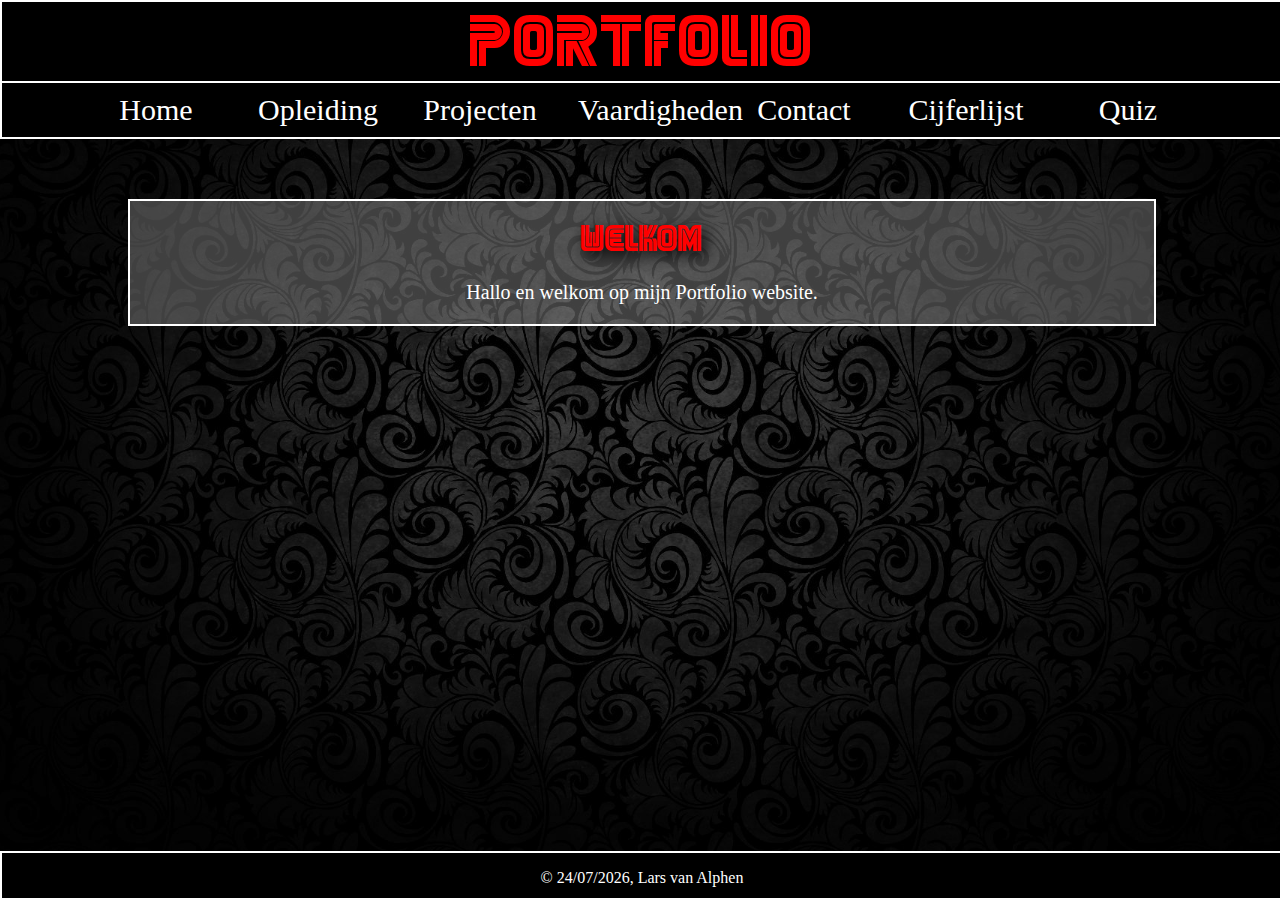
<file: Home/Index.html>
﻿<!--
Opdracht:       Portfolio
Auteur:         Lars van Alphen
Aanmaakdatum:   startdatum + tijd>
Bestandsnaam:   Index.html
-->
<!DOCTYPE HTML>
<html>
    <head>
        <title>
            Portfolio
        </title>
        <meta name="description" content="Portfolio website">
        <meta name="keywords" content="Lars van Alphen, portfolio">
        <!--Declareren van de tekenreeks-->
        <meta charset="UTF-8">
        <link href="../CSS/StyleSheet.css" rel="stylesheet" type="text/css">
        <script src="../Js/jquery-3.1.1.js"></script>
        <script src="../Js/Script.js"></script>
    </head>
    <body>
        <!--Menu-->
        <header>
            <!--Hoofdtitel-->
            <h1>Portfolio</h1>
            <!--Navigatie bar-->
            <nav>
                <ul id="menu">
                    <li><a href="../Home/Index.html">Home</a></li>
                    <li><a href="../Opleiding/Opleiding.html">Opleiding</a></li>
                    <li><a href="../Project/Project.html">Projecten</a></li>
                    <li><a href="../Vaardigheden/Vaardigheden.html">Vaardigheden</a></li>
                    <li><a href="../Contact/Contact.php">Contact</a></li>
                    <li><a href="../Cijferlijst/Inlog.php">Cijferlijst</a></li>
                    <li><a href="../Quiz/Quiz.html">Quiz</a></li>
                </ul>
            </nav>
        </header>
        <!--Content-->
        <section id="ruimte">
            <article id="content">
                <h2>Welkom</h2>
                <p>Hallo en welkom op mijn Portfolio website.</p>
            </article>
        </section>
        <!--Footer-->
        <footer>
            <p>&#169 <script>writeDate();</script>, Lars van Alphen</p>
        </footer>
    </body>
</html>
</file>
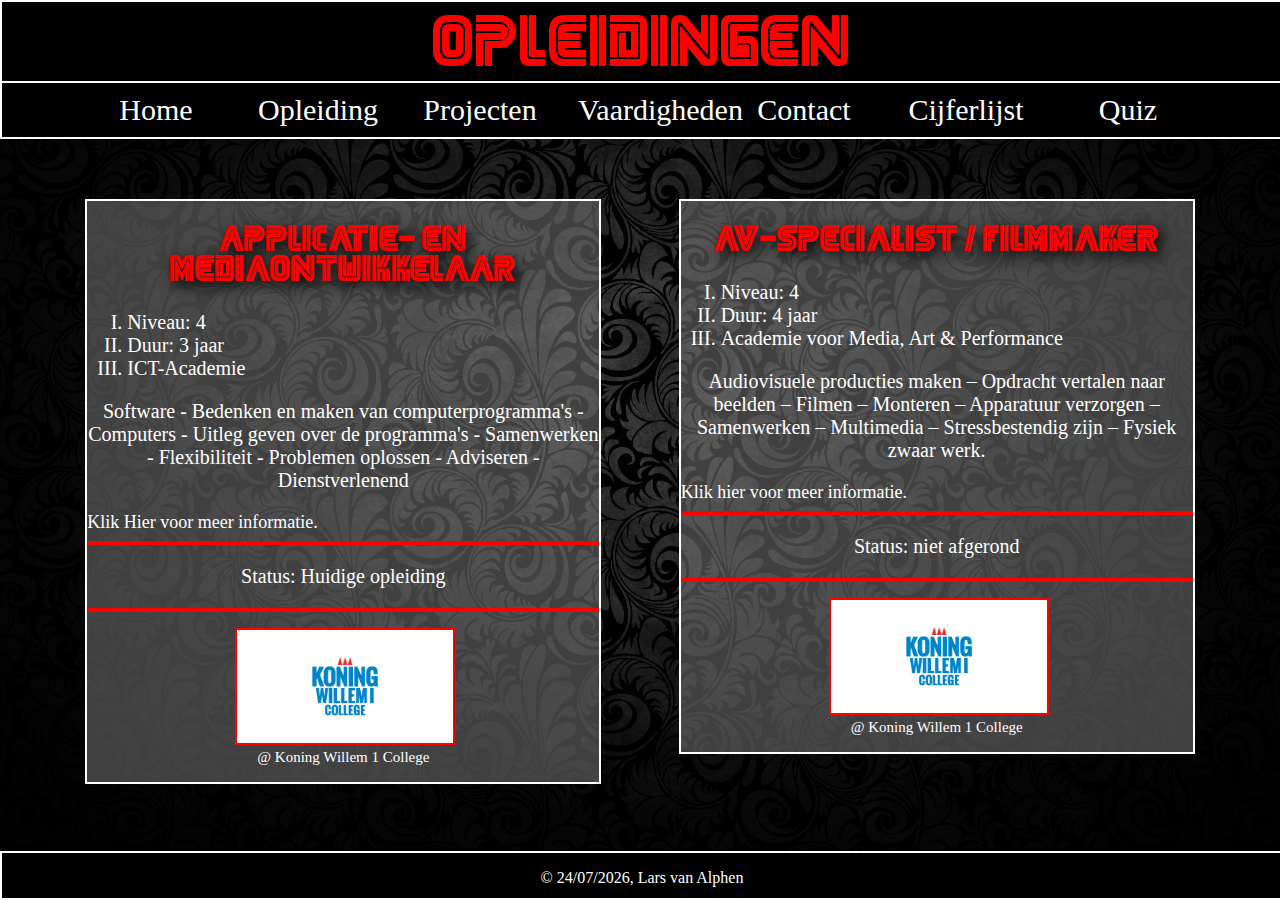
<file: Opleiding/Opleiding.html>
﻿<!--
Opdracht:       Portfolio
Auteur:         Lars van Alphen
Aanmaakdatum:   <startdatum + tijd>
Bestandsnaam:   Opleiding.html
-->

<!DOCTYPE HTML>
<html>
    <head>
        <title>
            Opleidingen
        </title>
        <meta name="description" content="huidige opleiding">
        <meta name="keywords" content="opleiding">
        <!--Declareren van de tekenreeks-->
        <meta charset="UTF-8">
        <link href="../CSS/StyleSheet.css" rel="stylesheet" type="text/css">
        <script src="../Js/jquery-3.1.1.js"></script>
        <script src="../Js/Script.js"></script>
    </head>
    <body>
        <!--Menu-->
        <header>
            <!--Hoofdtitel-->
            <h1>Opleidingen</h1>
            <!--Navigatie bar-->
            <nav>
                <ul id="menu">
                    <li><a href="../Home/Index.html">Home</a></li>
                    <li><a href="../Opleiding/Opleiding.html">Opleiding</a></li>
                    <li><a href="../Project/Project.html">Projecten</a></li>
                    <li><a href="../Vaardigheden/Vaardigheden.html">Vaardigheden</a></li>
                    <li><a href="../Contact/Contact.php">Contact</a></li>
                    <li><a href="../Cijferlijst/Inlog.php">Cijferlijst</a></li>
                    <li><a href="../Quiz/Quiz.html">Quiz</a></li>
                </ul>
            </nav>
        </header>
        <!--Content-->
        <section id="ruimte">
            <!--Opleidingen-->
            <article>
                <h2>applicatie- en mediaontwikkelaar</h2>
                <ul>
                    <li>
                        Niveau: 4
                    </li>
                    <li>
                        Duur: 3 jaar
                    </li>
                    <li>
                        ICT-Academie
                    </li>
                </ul>
                <p>
                    Software - Bedenken en maken van computerprogramma's - Computers - Uitleg geven over de programma's - Samenwerken - Flexibiliteit - Problemen oplossen - Adviseren - Dienstverlenend
                </p>
                <a href="https://www.kw1c.nl/opleiding/25187o10/applicatie-en-mediaontwikkelaar-bol">Klik Hier voor meer informatie.</a>
                <hr>
                <p>Status: Huidige opleiding</p>
                <hr>
                <figure>
                    <img src="../Img/KW1C.jpg" alt="Koning Willem 1 College">
                    <figcaption>@ Koning Willem 1 College</figcaption>
                </figure>
            </article>
            <article>
                <h2>av-specialist / filmmaker</h2>
                <ul>
                    <li>
                        Niveau: 4
                    </li>
                    <li>
                        Duur: 4 jaar
                    </li>
                    <li>
                        Academie voor Media, Art & Performance
                    </li>
                </ul>
                <p>
                    Audiovisuele producties maken – Opdracht vertalen naar beelden – Filmen – Monteren – Apparatuur verzorgen – Samenwerken – Multimedia – Stressbestendig zijn – Fysiek zwaar werk.
                </p>
                
                <a href="https://www.kw1c.nl/opleiding/25194o10/av-specialist-filmmaker-bol">Klik hier voor meer informatie.</a>
                <hr>
                <p>Status: niet afgerond</p>
                <hr>
                <figure>
                    <img src="../Img/KW1C.jpg" alt="Koning Willem 1 College">
                    <figcaption>@ Koning Willem 1 College</figcaption>
                </figure>
            </article>
        </section>
        <!--Footer-->
        <footer>
            <p>&#169 <script>writeDate();</script>, Lars van Alphen</p>
        </footer>
    </body>
</html>
</file>
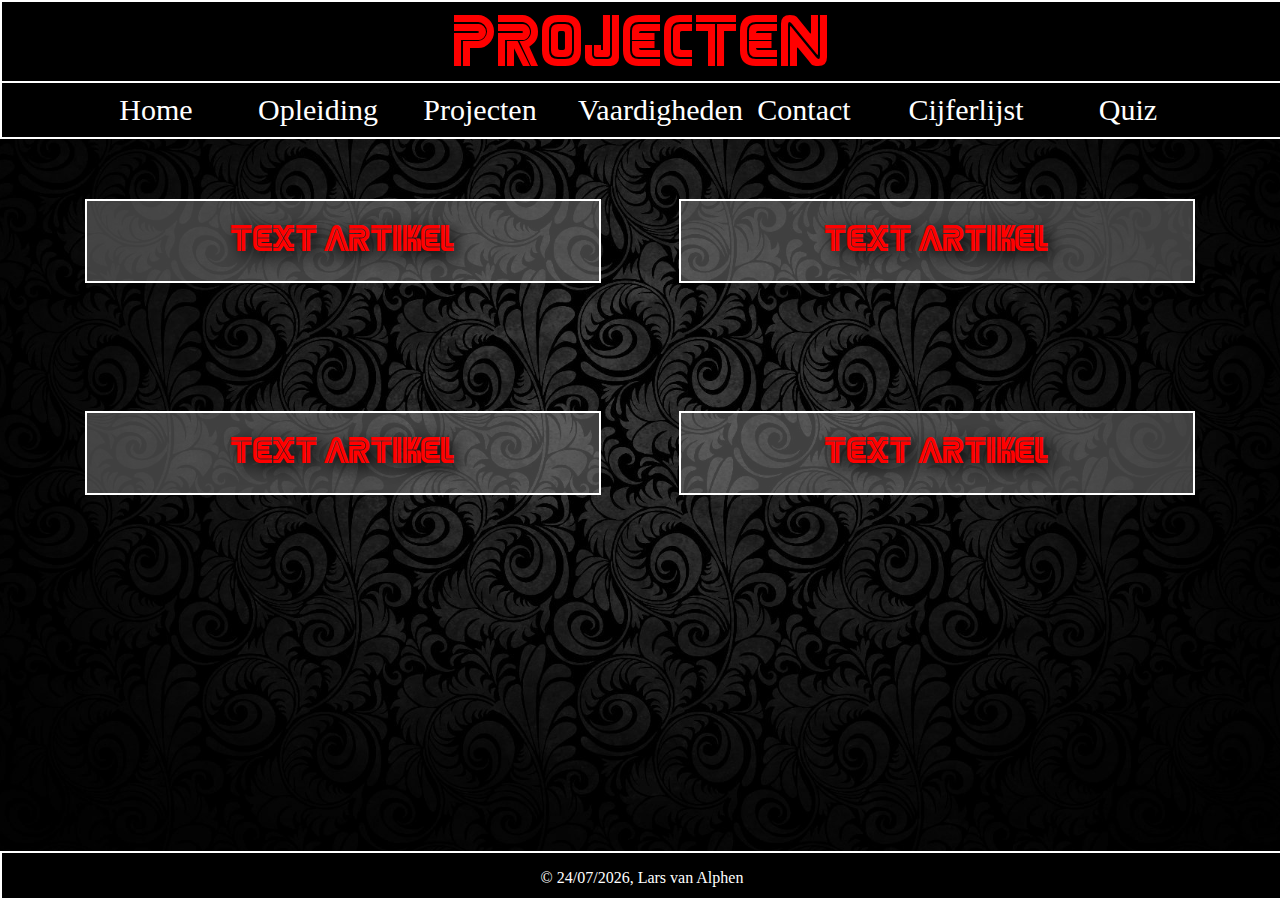
<file: Project/Project.html>
﻿<!--
Opdracht:       Portfolio
Auteur:         Lars van Alphen
Aanmaakdatum:   startdatum + tijd>
Bestandsnaam:   Project.html
-->

<!DOCTYPE HTML>
<html>
    <head>
        <title>
            Projecten
        </title>
        <meta name="description" content="Portfolio website">
        <meta name="keywords" content="Lars van Alphen, portfolio">
        <!--Declareren van de tekenreeks-->
        <meta charset="UTF-8">
        <link href="../CSS/StyleSheet.css" rel="stylesheet" type="text/css">
        <script src="../Js/jquery-3.1.1.js"></script>
        <script src="../Js/Script.js"></script>
    </head>
    <body>
        <!--Menu-->
        <header>
            <!--Hoofdtitel-->
            <h1>Projecten</h1>
            <!--Navigatie bar-->
            <nav>
                <ul id="menu">
                    <li><a href="../Home/Index.html">Home</a></li>
                    <li><a href="../Opleiding/Opleiding.html">Opleiding</a></li>
                    <li><a href="../Project/Project.html">Projecten</a></li>
                    <li><a href="../Vaardigheden/Vaardigheden.html">Vaardigheden</a></li>
                    <li><a href="../Contact/Contact.php">Contact</a></li>
                    <li><a href="../Cijferlijst/Inlog.php">Cijferlijst</a></li>
                    <li><a href="../Quiz/Quiz.html">Quiz</a></li>
                </ul>
            </nav>
        </header>
        <!--Content-->
        <section id="ruimte">
            <!--Projecten-->
            <article>
                <h2>Text artikel</h2>
            </article>
            <article>
                <h2>Text artikel</h2>
            </article>
            <article>
                <h2>Text artikel</h2>
            </article>
            <article>
                <h2>Text artikel</h2>
            </article>
        </section>
        <!--Footer-->
        <footer>
            <p>&#169 <script>writeDate();</script>, Lars van Alphen</p>
        </footer>
    </body>
</html>
</file>
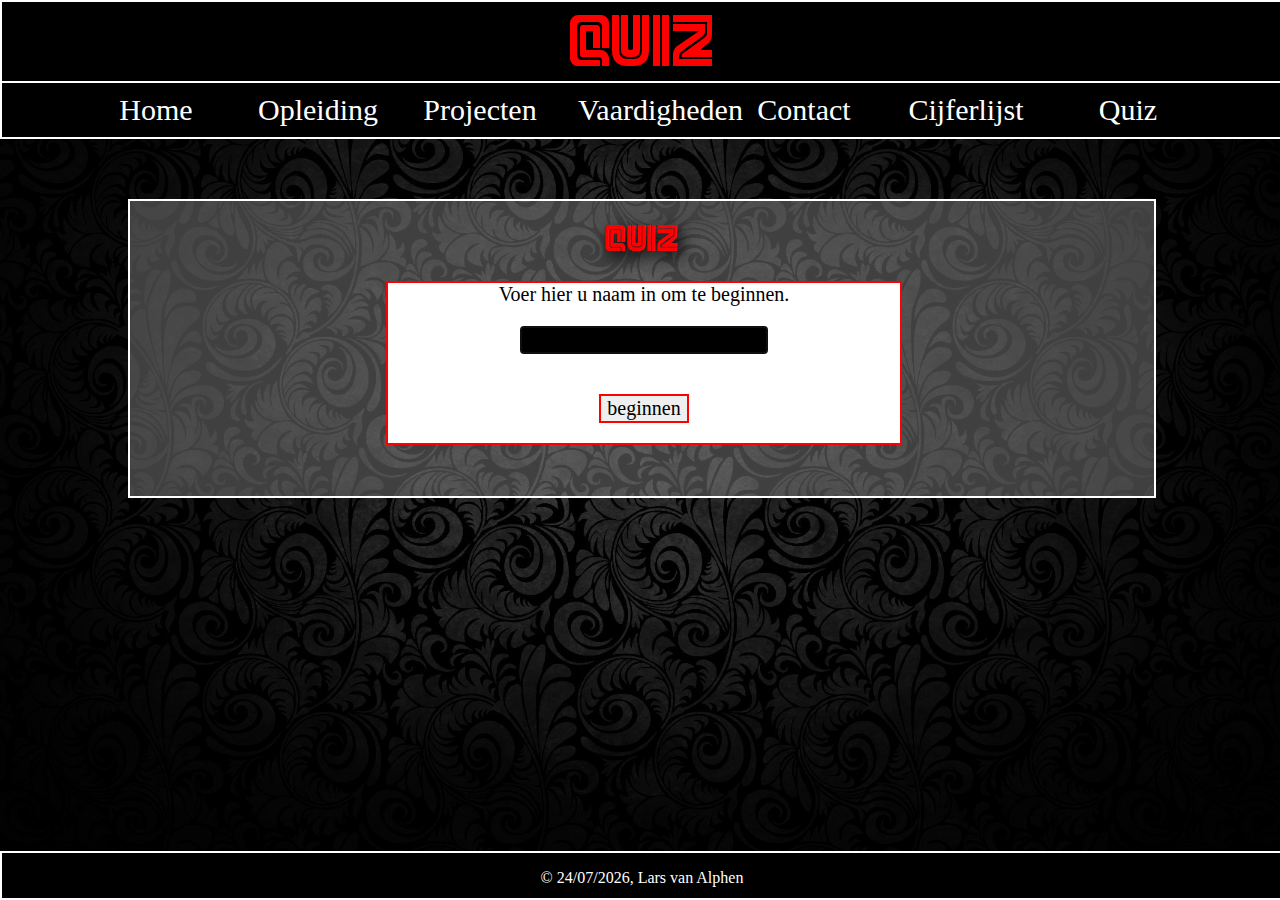
<file: Quiz/Quiz.html>
﻿<!--
Opdracht:       Portfolio
Auteur:         Lars van Alphen
Aanmaakdatum:   startdatum + tijd>
Bestandsnaam:   Quiz.html
-->

<!DOCTYPE HTML>
<html>
    <head>
        <title>
            Quiz
        </title>
        <meta name="description" content="Quiz">
        <meta name="keywords" content="Lars van Alphen, Quiz">
        <!--Declareren van de tekenreeks-->
        <meta charset="UTF-8">
        <link href="../CSS/StyleSheet.css" rel="stylesheet" type="text/css">
        <script src="../Js/jquery-3.1.1.js"></script>
        <script src="../Js/Script.js"></script>
    </head>
    <body>
        <!--Menu-->
        <header>
            <!--Hoofdtitel-->
            <h1>Quiz</h1>
            <!--Navigatie bar-->
            <nav>
                <ul id="menu">
                    <li><a href="../Home/Index.html">Home</a></li>
                    <li><a href="../Opleiding/Opleiding.html">Opleiding</a></li>
                    <li><a href="../Project/Project.html">Projecten</a></li>
                    <li><a href="../Vaardigheden/Vaardigheden.html">Vaardigheden</a></li>
                    <li><a href="../Contact/Contact.php">Contact</a></li>
                    <li><a href="../Cijferlijst/Inlog.php">Cijferlijst</a></li>
                    <li><a href="../Quiz/Quiz.html">Quiz</a></li>
                </ul>
            </nav>
        </header>
        <!--Content-->
        <section id="ruimte">
            <article id="content">
                <h2>Quiz</h2>
                <!--Naam opgeven-->
                <form id="inputName">
                    <label>Voer hier u naam in om te beginnen.</label>
                    <br>
                    <input id="Name" type="text" value="">
                    <br>
                    <input id="Button" type="button" value="beginnen">
                </form>
                <!--Formulier starten-->
                <form id="startReady" hidden="hidden">
                    <label id="Greet"></label>
                    <br>
                    <label id="Rules">
                        U Krijgt zometeen een aantal vragen te zien.
                        Aan u de taak om deze zo goed mogenlijk te beantwoorden.
                        Aan het einde van de quiz krijgt u u score te zien.
                    </label>
                    <br>
                    <label id="Starten?">Bent u klaar om de quiz te starten?</label>
                    <br>
                    <input id="Start" type="button" value="Starten!">
                </form>
                <!--Quiz-->
                <form id="Quiz" hidden="hidden">
                    <label id="Questions"></label>
                    <br />
                    <label id="Options"></label>
                    <br />
                    <input id="A1" type="button" value="A" onclick="isCorrect('A')"/>
                    <input id="A2" type="button" value="B" onclick="isCorrect('B')"/>
                    <input id="A3" type="button" value="C" onclick="isCorrect('C')"/>
                    <br />
                    <label id="yayOrNay"></label>
                    <label id="Timer"></label>
                    <br />
                    <label id="Score"></label>
                    <br />
                    <label id="Percentage"></label>
                </form>
                <!-- Eindscore-->
                <form id="endForm" hidden="hidden">
                    <p id="Congrats">Gefeliciteerd u eindscore is maar liefst</p>
                    <h2 id="endScore" hidden="hidden"></h2>
                </form>
                
            </article>
        </section>
        <!--Footer-->
        <footer>
            <p>&#169 <script>writeDate();</script>, Lars van Alphen</p>
        </footer>
    </body>
</html>
</file>
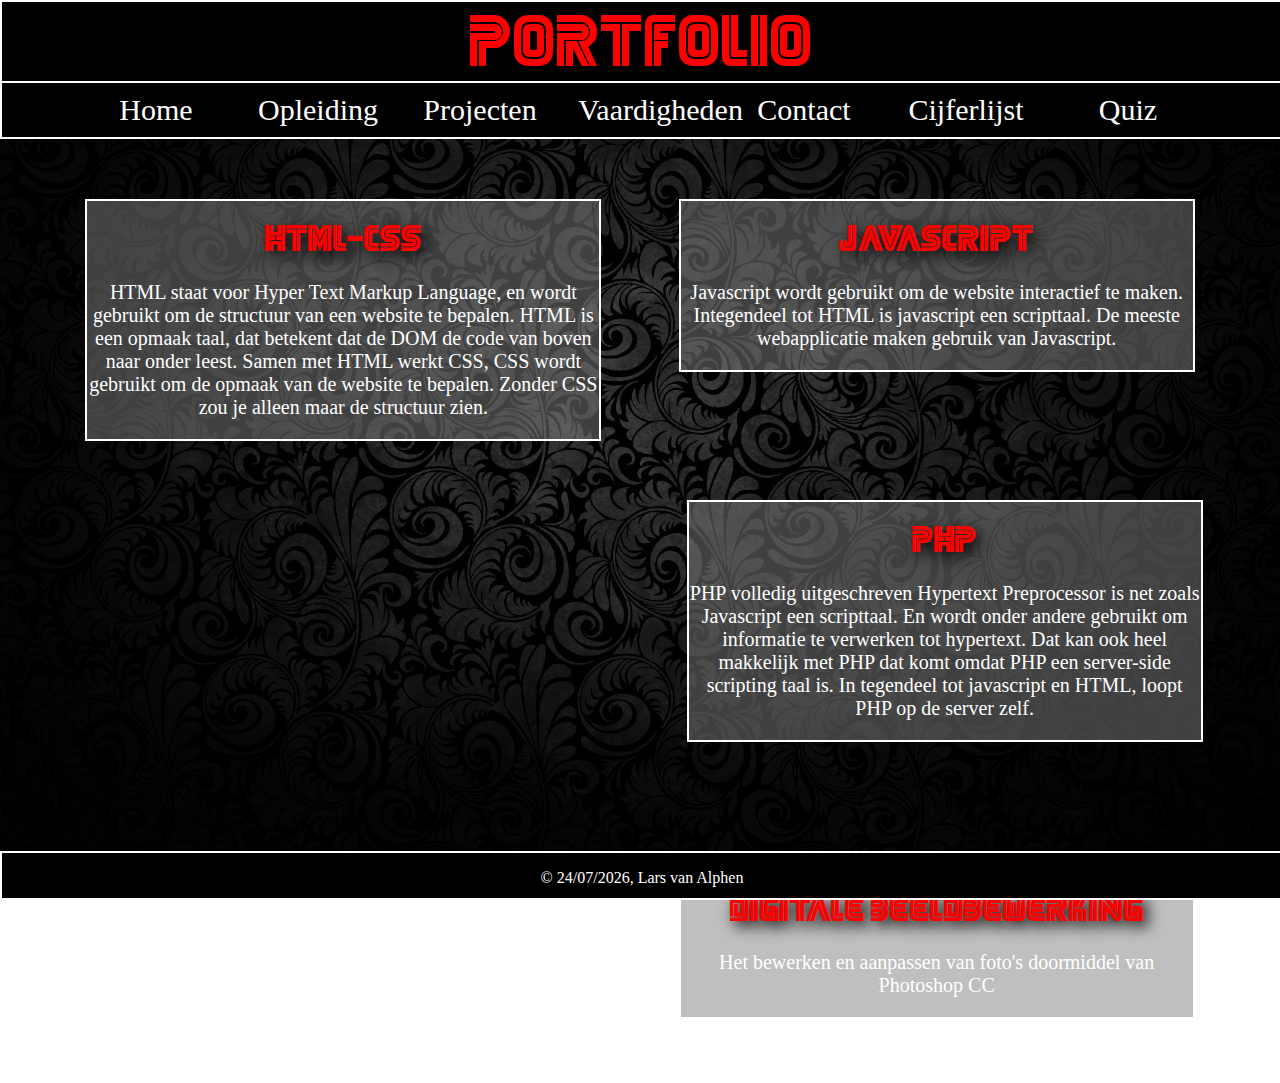
<file: Vaardigheden/Vaardigheden.html>
﻿<!--
Opdracht:       Portfolio
Auteur:         Lars van Alphen
Aanmaakdatum:   <startdatum + tijd>
Bestandsnaam:   Hobby.html
-->

<!DOCTYPE HTML>
<html>
    <head>
        <title>
            Hobby's
        </title>
        <meta name="description" content="Hobby's">
        <meta name="keywords" content="Hobbys, HTML">
        <!--Declareren van de tekenreeks-->
        <meta charset="UTF-8">
        <link href="../CSS/StyleSheet.css" rel="stylesheet" type="text/css">
        <script src="../Js/jquery-3.1.1.js"></script>
        <script src="../Js/Script.js"></script>
    </head>
   <body>
        <!--Menu-->
        <header>
            <!--Hoofdtitel-->
            <h1>Portfolio</h1>
            <!--Navigatie bar-->
            <nav>
                <ul id="menu">
                    <li><a href="../Home/Index.html">Home</a></li>
                    <li><a href="../Opleiding/Opleiding.html">Opleiding</a></li>
                    <li><a href="../Project/Project.html">Projecten</a></li>
                    <li><a href="../Vaardigheden/Vaardigheden.html">Vaardigheden</a></li>
                    <li><a href="../Contact/Contact.php">Contact</a></li>
                    <li><a href="../Cijferlijst/Inlog.php">Cijferlijst</a></li>
                    <li><a href="../Quiz/Quiz.html">Quiz</a></li>
                </ul>
            </nav>
        </header>
        <!--Content-->
        <section id="ruimte">
            <!--Vaardigheden-->
            <article>
                <h2>HTML-CSS</h2>
                <p>
                    HTML staat voor Hyper Text Markup Language, en wordt gebruikt om de structuur van een website te bepalen.
                    HTML is een opmaak taal, dat betekent dat de DOM de code van boven naar onder leest.
                    Samen met HTML werkt CSS, CSS wordt gebruikt om de opmaak van de website te bepalen.
                    Zonder CSS zou je alleen maar de structuur zien.
                </p>
            </article>
            <article>
                <h2>Javascript</h2>
                <p>
                    Javascript wordt gebruikt om de website interactief te maken.
                    Integendeel tot HTML is javascript een scripttaal.
                    De meeste webapplicatie maken gebruik van Javascript.
                </p>
            </article>
            <article>
                <h2>PHP</h2>
                <p>
                    PHP volledig uitgeschreven Hypertext Preprocessor is net zoals Javascript een scripttaal.
                    En wordt onder andere gebruikt om informatie te verwerken tot hypertext.
                    Dat kan ook heel makkelijk met PHP dat komt omdat PHP een server-side scripting taal is.
                    In tegendeel tot javascript en HTML, loopt PHP op de server zelf.
                </p>
            </article>
            <article>
                <h2>Digitale beeldbewerking</h2>
                <p>
                    Het bewerken en aanpassen van foto's doormiddel van Photoshop CC
                </p>
            </article>
        </section>
        <!--Footer-->
        <footer>
            <p>&#169 <script>writeDate();</script>, Lars van Alphen</p>
        </footer>
    </body>
</html>
</file>
<file: CSS/StyleSheet.css>
/*custom font ingeladen*/
@font-face {
    font-family: "MrRobot";
    src: url("../Fonts/MrRobot.ttf");
    font-weight:900;
}
@font-face
{
    font-family: "BitMap";
    src: url("../Fonts/BitMap.ttf");
}
body{
    margin: 0px;
    padding: 0px;
}
/*Achtergrond instellingen*/
body {
    background-image: url("../Img/background-pattern.jpg");
    background-position: center;
    background-repeat: no-repeat;
    background-size: cover;
    background-attachment: fixed;
}

*{
    border-collapse: collapse;
    font-family: 'Times New Roman';
}
/*Test tot en met
header{
    background-color: cyan;
}
nav{
    background-color: Pink;
}
section{
    background-color: red;
}
article{
    background-color: white;
}
footer{
    background-color: green;
}
Hier*/

/*Header*/
header{
    z-index: 1;
    top: 0%;
    position: fixed;
    width: 100%;
    height: 15%;
    background-color: black;
    border: 2px solid white;
}
/*Titel*/
header h1{
    visibility: visible;
    z-index: 2;
    position: absolute;
    font-size: 60px;
    font-family: "MrRobot";
    color: red;
    width: 100%;
    text-align: center;
    margin: 1% 0;
}
header h1:hover{
    text-shadow: 1px 1px 15px white;
}
/*Navigatie bar*/
header nav{
    z-index: 3;
    position: absolute;
    bottom: 0%;
    width: 100%;
    border-top: 2px solid white;
}
header nav ul{
    height: 100%;
    -webkit-padding-start: 0px;
    margin: 0% 0%;
    text-align: center;
}
header nav ul li{
    display: inline-block;
    width: 10%;
    margin: 10px 15px;
}
header nav ul li a{
    font-size: 30px;
    text-decoration: none; 
    color: White;
}
header nav ul li a:hover {
    font-family: 'MrRobot';
    background-color: black;
    color: red;
    margin: auto;
    text-align: center;
    text-shadow: 1px 1px 15px white;
}
/*Positioneren middenstuk*/
section{
    z-index: 0;
    width: 100%;
    position: absolute;
    min-height: 80%;
    height: auto;
    top: 15%;
    margin-bottom: 1%;
}
/*Article aanpassen en centreren*/
section article{
    z-index: 1;
    position: relative;
    background-color: rgba(128, 128, 128, 0.50);
    border: 2px solid white;
    margin-top: 5%;
    margin-bottom: 5%;
}
/*Voor de paginas die meerde artikelen hebben worden ze om en om gepositioneerd*/
section article:nth-child(odd){
    float: left;
    width: 40%;
    max-width: 40%;
    left: calc(20% / 3);
    margin-right: calc(20% / 3);
}
section article:nth-child(even){
    float: right;
    width: 40%;
    max-width: 40%;
    right: calc(20% / 3);
    margin-left: calc(20% / 3);
}
/*Aanpassen content*/
section #content{
    float: none;
    left: initial;
    width: 80%;
    max-width: 80%;
    margin-left: 10%;
    margin-right: 10%;
}
/*header article aanpassen*/
section article h2{
    font-family: MrRobot;
    font-size: 30px;
    text-align: center;
    color: red;
    text-shadow:5px 5px 15px black;
}
/*tekst in de article aanpasen*/
section article p{  
    font-size: 20px;
    text-align: center;
    color: white;
    width: 100%;
}
section article ul{
    font-size: 20px;
    list-style:upper-roman;
}
section article ul li{
    font-size: 20px;
    color: white;
}
hr{
    border: 2px solid red;
}
section article a {
        color: white;
        font-size: 18px;
        text-decoration: none;
        text-align: center;
}
section article a:hover{
    font-family: BitMap;
}
/*Foto's article*/
section article figure img {
    margin: 10px 10px;
    max-width: 50%;
    max-height: 50%;
    margin: auto 25%;
    border: 2px solid red;
}
section article figure figcaption{
    font-size: 15px;
    color: white;
    text-align: center;
}
/*Formulier aanpassen*/
section article form{
    z-index: 2;
    background-color: white;
    border: 2px solid red;
    width: 50%;
    margin: auto 25% 5% 25%;
    text-align: center;
    font-size: 20px;
}
section article form p {
        color: black;
}
/*Label forms*/
form label{
    margin: 20px 20px;
    width: auto; 
}
/*Text/klik velden*/
form input,form select, form textarea{
    margin: 20px 20px;
    border: 2px solid red;
    font-size: 20px;
}
/*Input wijziging bij focus*/
form input:focus,form select,form textarea{
    background-color: black;
    color: white;
    font-family: BitMap;
}
/*Fontgrootte button en submit*/
#button,#submit{
   font-size: 20px;
}
/*Fontgrootte eindscore*/
#endScore{
    font-size: 50px;
}
/*Contact formulier bericht*/
#Message{
    width: 80%;
    overflow: auto;
}
/*Opmaak Cijferlijst*/
#Cijferlijst, #Cijferlijst tr th,#Cijferlijst tr td{
    border: 2px solid red;
    border-collapse: collapse;
    text-align: center;
    font-family: BitMap;
}
/*Om en om cijferlijst aanpassen*/
#Cijferlijst tr:nth-child(odd){
    background-color: black;
}
/*Font grootte lijst titels*/
.periodeHeader{
    font-size: 30px;
}
/*Breedte Cijferlijst instellen*/
#Cijferlijst tr td:nth-child(2){
    width: 50%;
}
/*Cijferlijst positioneren*/
#Cijferlijst{
    width: 100%;
    height: 100%;
    color: white;
}
/*Opmaak Footer*/
footer{
    z-index: 0;
    position: fixed;
    bottom: 0px;
    width: 100%;
    height: 5%;
    background-color: black;
    border: 2px solid white;
}
footer p{
    position: absolute;
    width: 100%;
    text-align: center;
    color: white;
}
/*Jquery wijzigngen*/
@media screen and (max-width: 800px)
{
    header nav 
    {
        width: 100%;
        height: 100%;
        background-color: black;
    }
    li
    {
    display: inline-block;
    width: 100%;
    height: 50px;
    margin: 0px 0px;
    }
    section article
    {
    width: 100%;
    height: 100%;
    margin: 0% 0%;
    }
}
</file>
